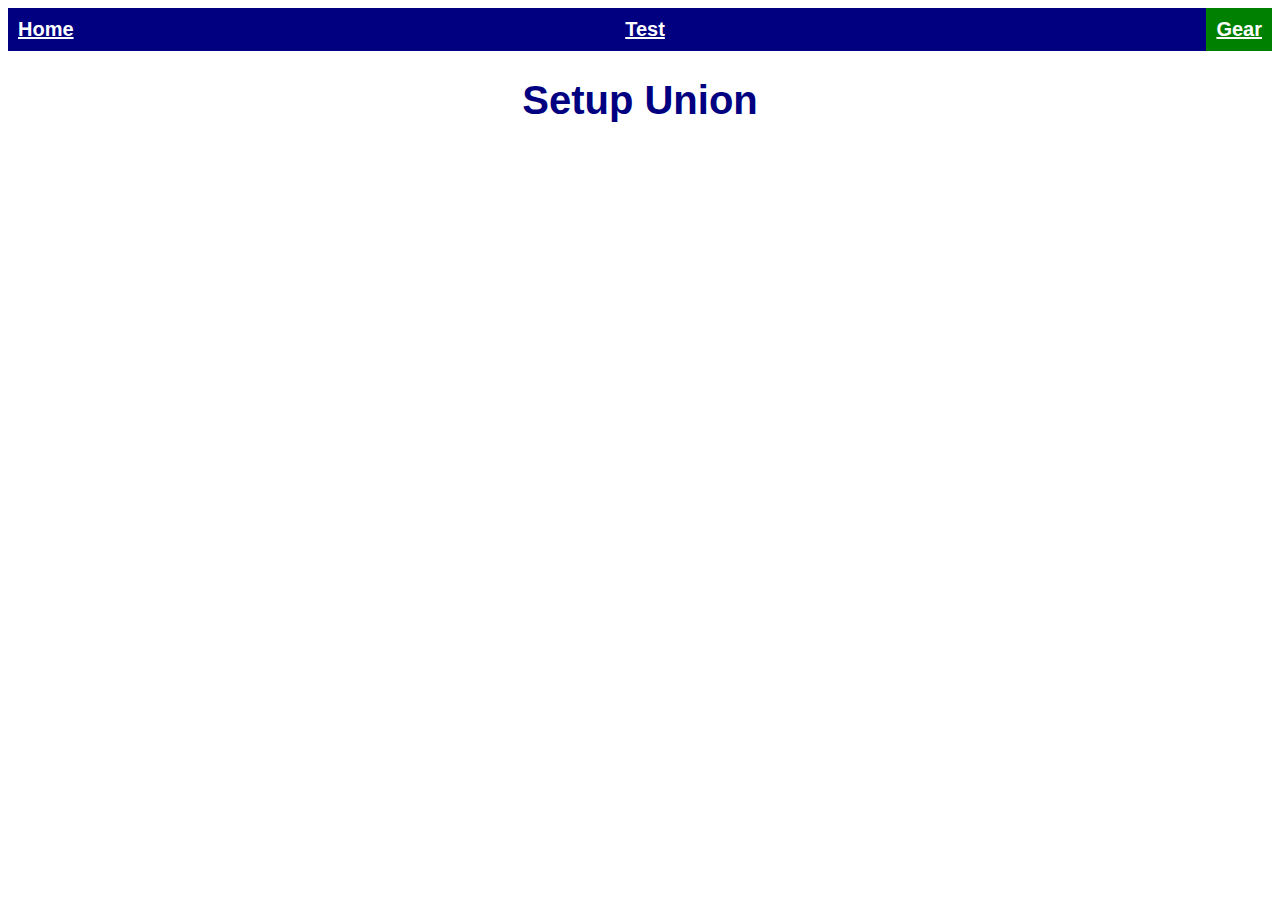
<file: src/setup.html>
<!DOCTYPE html>
<html lang="en">

<head>
  <meta charset="UTF-8" />
  <meta name="viewport" content="width=device-width, initial-scale=1.0" />
  <meta http-equiv="X-UA-Compatible" content="ie=edge" />
<link rel="icon" type="image/png" sizes="32 x32" href="../favicon-32x32.png">
<link rel="icon" type="image/png" sizes="16x16" href="../favicon-16x16.png">
<link rel="manifest" href="../site.webmanifest">
<link rel="mask-icon" href="../safari-pinned-tab.svg" color="#5bbad5">
<meta name="msapplication-TileColor" content="#da532c">
<meta name="theme-color" content="#ffffff">
  <title>Union Coordinator App</title>
  <link rel="stylesheet" href="./style.css" />
</head>

<body>
    <nav><a href=/>Home</a><a href=test.html>Test</a><a class=green href=setup.html>Gear</a></nav>
    <main>
        <h1>Setup Union</h1>
        <div id=Villages></div>
        <script>dropdown(Villages);</script>
    </main>
  <!-- Include Dexie -->
  <script src="../js/dexie.js"></script>

  <!-- Custom main file-->
  <script src="../js/main.js" type="module"></script>
</body>

</html>
</file>
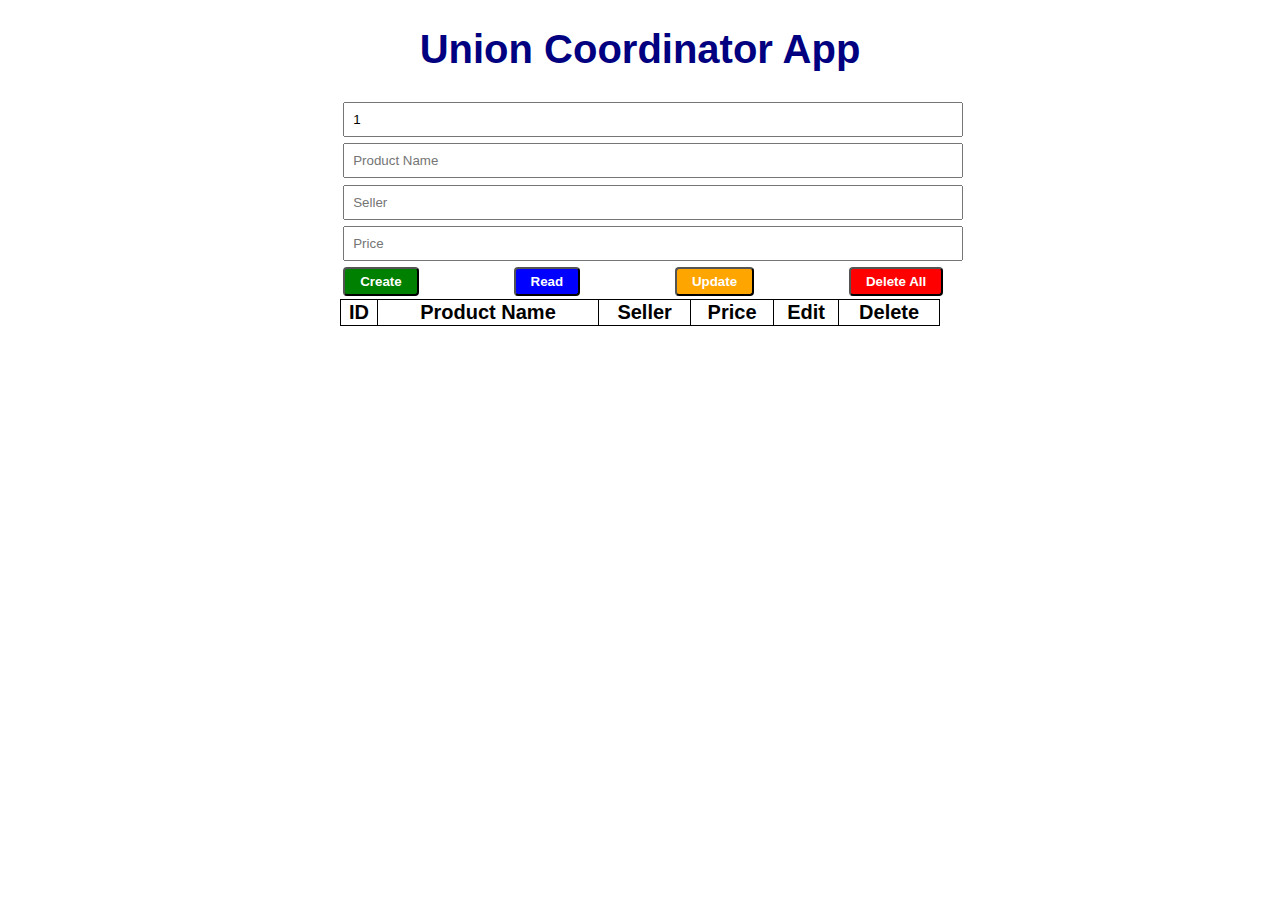
<file: src/test.html>
<!DOCTYPE html>
<html lang="en">

<head>
  <meta charset="UTF-8" />
  <meta name="viewport" content="width=device-width, initial-scale=1.0" />
  <meta http-equiv="X-UA-Compatible" content="ie=edge" />
  <link rel="apple-touch-icon" sizes="180x180" href="../apple-touch-icon.png">
<link rel="icon" type="image/png" sizes="32 x32" href="../favicon-32x32.png">
<link rel="icon" type="image/png" sizes="16x16" href="../favicon-16x16.png">
<link rel="manifest" href="../site.webmanifest">
<link rel="mask-icon" href="../safari-pinned-tab.svg" color="#5bbad5">
<meta name="msapplication-TileColor" content="#da532c">
<meta name="theme-color" content="#ffffff">
  <title>Union Coordinator App</title>

  <link rel="stylesheet" href="./style.css" />
</head>

<body>
  <main>
    <h1>Union Coordinator App</h1>
    <form>
      <input type="text" id="userid" autocomplete="off" readonly placeholder="ID">
      <input type="text" id="proname" autocomplete="off" placeholder="Product Name">
      <input type="text" id="seller" autocomplete="off" placeholder="Seller">
      <input type="text" id="price" autocomplete="off" placeholder="Price">
    </form>
    <section>
      <button style="background-color:green;" id="btn-create">Create</button>
      <button style="background-color:blue;"id="btn-read">Read</button>
      <button style="background-color:orange;"id="btn-update">Update</button>
      <button style="background-color:red;"id="btn-delete">Delete All</button>
    </section>
    <table>
      <thead>
        <tr><th>ID</th><th>Product Name</th><th>Seller</th><th>Price</th><th>Edit</th><th>Delete</th></tr>
      </thead>
      <tbody id="tbody">
      </tbody>
    </table>
    <div id="notfound"></div>
  </main>

  <!-- Labels -->
  <div class="w-100 btn btn-success insertmsg">Data Inserted Successfully...!</div>
  <div class="w-100 btn btn-warning updatemsg">Data Updated..! Refresh Database To See Result</div>
  <div class="w-100 btn btn-danger deletemsg">Data Deleted..!</div>

  <!-- Include Dexie -->
  <script src="../js/dexie.js"></script>

  <!-- Custom main file-->
  <script src="../js/main.js" type="module"></script>
</body>

</html>
</file>
<file: src/style.css>
body {
    box-sizing: border-box; font-family:sans-serif; text-align:center; font-size:20px;
}
h1 {color:navy;}
main {max-width:600px; margin:auto;}
form { width:100%; }
section {width:100%; display:flex; justify-content: space-between; margin:0.2rem;}
table {width: 100%;}
table, th, td, tr {border: 1px solid black; border-collapse:collapse;}
input {width:100%; padding:.5rem; margin:0.2rem;}
button {color:white; font-weight:bold; padding:5px 15px; border-radius:4px;}
nav {display:flex; justify-content: space-between; width:100%; background-color:navy; color:white; font-weight:bold;}
nav a {color:white; padding:10px; }
nav a:hover {color:yellow;}
a.green {background-color:green;}

/* messages */
.updatemsg,
.deletemsg,
.insertmsg {
    position: absolute;
    top: -40px;
}

.movedown {
    animation: slideup 3.4s ease;
}

@keyframes slideup {
    50% {
        top: 0
    }

    100% {
        top: -40px;
    }
}
</file>
